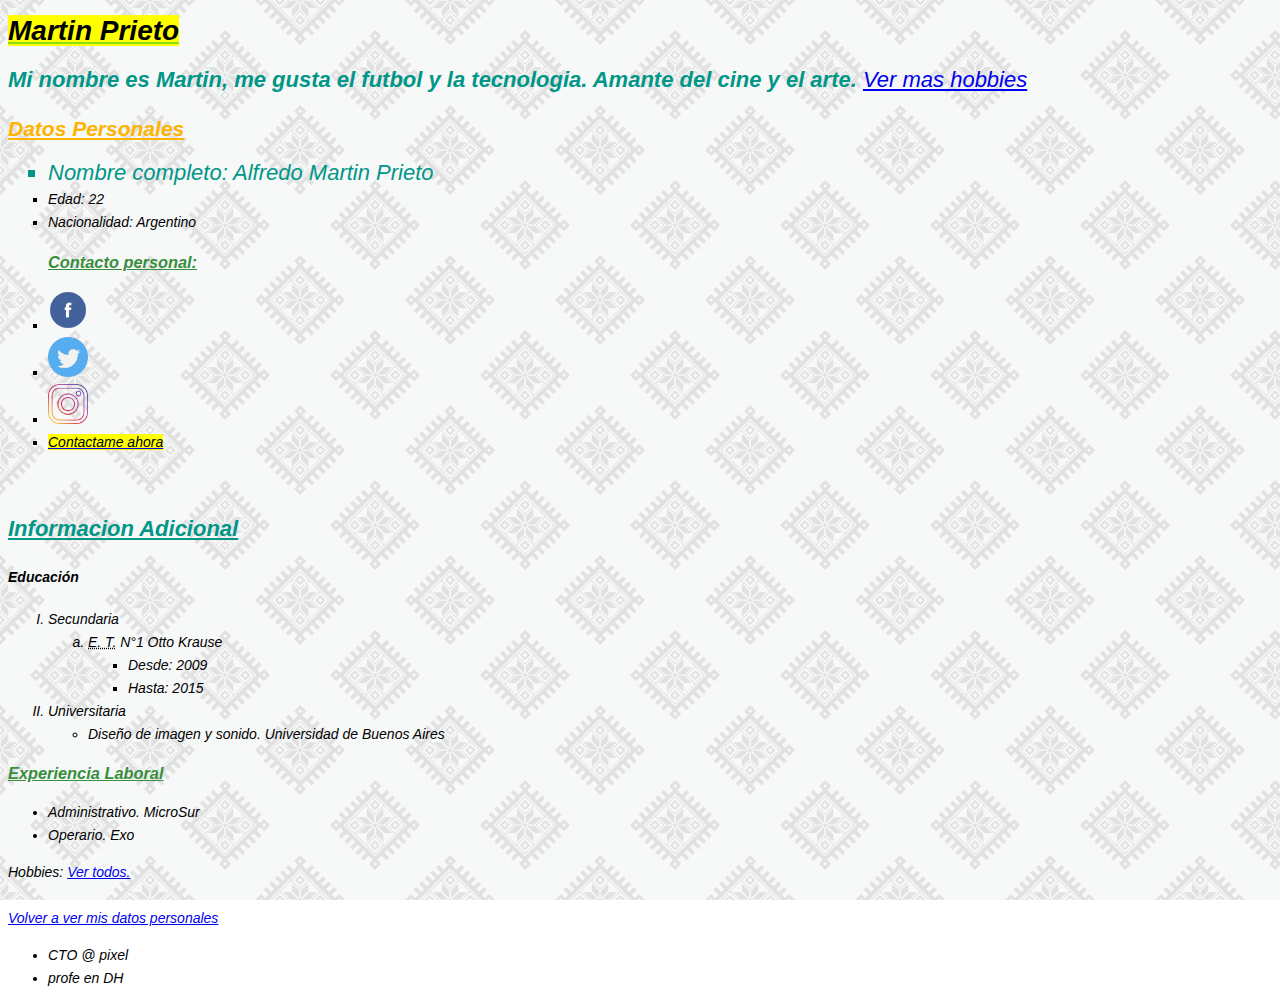
<file: index.html>
<!doctype html>
<html>
  <head>
    <meta charset="utf-8">
    <title>CV - Martin Prieto</title>
    <link href="https://fonts.googleapis.com/css?family=Open+Sans" rel="stylesheet">
    <link rel="stylesheet" href="css/estilos.css">
  </head>
  <body>
    <h1><strong><mark>Martin Prieto</mark></strong></h1>
    <p class="destacado"><strong> <em>Mi nombre es Martin, me gusta el futbol y la tecnologia. Amante del cine y el arte. </em></strong>
    <a href="#hobbies">Ver mas hobbies</a></p>
    <h2><a name="datos"> Datos Personales</a></h2>
    <ul type="square">
      <li class="destacado">Nombre completo: Alfredo Martin Prieto</li>
      <li>Edad: 22</li>
      <li>Nacionalidad: Argentino</li>
      <h3>Contacto personal:</h3>
        <li>
        <a href="http://facebook.com"><img src="./images/facebook.png" alt="face" width="40"></a>
        </li>
        <li>
        <a href="http://twitter.com"><img src="./images/twitter.png" alt="tw" width="40"></a>
        </li>
        <li>
        <a href="http//:instragram.com"><img src="./images/instragram.png" alt="insta" width="40"></a>
        </li>
        <li><a href="mailto:mprieto003@gmail.com?subject=Mensaje desde el sitio web"><mark>Contactame ahora</mark></a>
        </li>
    </ul>
    <br>
    <h3 class="destacado">Informacion Adicional</h3>
    <h4>Educación</h4>
    <ol type="I">
      <li>Secundaria
        <ol type="a">
          <li><em><abbr title="Escuela Técnica"> E. T.</abbr> N°1 Otto Krause </em>
            <ul>
              <li>Desde: 2009</li>
              <li>Hasta: 2015</li>
            </ul>
          </li>
        </ol>
      </li>
      <li>Universitaria</li>
        <ul>
          <li>Diseño de imagen y sonido. Universidad de Buenos Aires</li>
        </ul> 
    </ol>
    <h3>Experiencia Laboral</h3>
      <ul>
        <li>Administrativo. MicroSur</li>
        <li>Operario. Exo</li>
      </ul>
    
    <a name="hobbies">Hobbies:  </a>
     <a href="hobbies.html">
        Ver todos.
    </a>
    <br><br>
    <a href="#datos">Volver a ver mis datos personales </a>
  <ul>
    <li>CTO @ pixel</li>
    <li>profe en DH</li>
  </ul>
  </body>
</html>
</file>
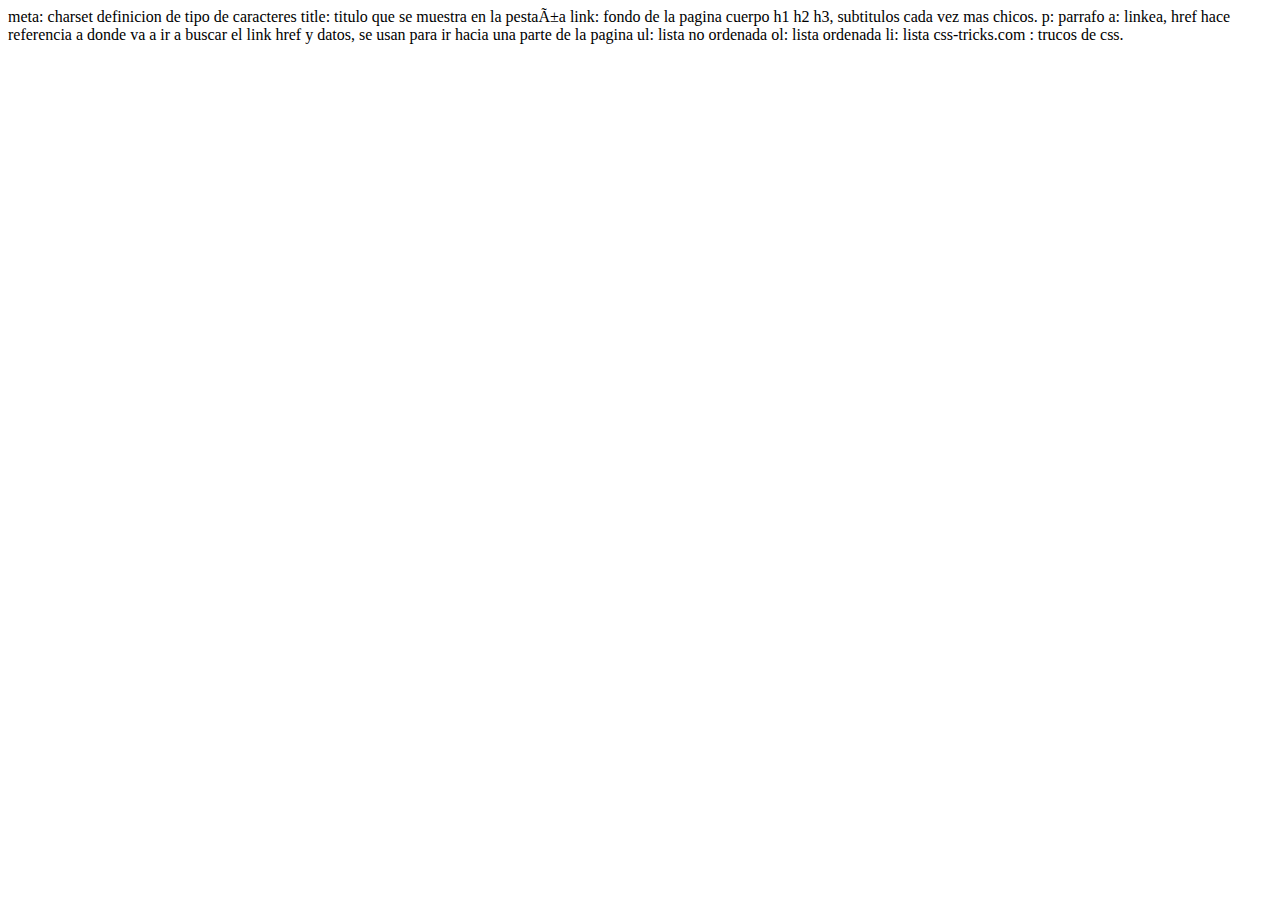
<file: apunte.html>
<head>
meta: charset definicion de tipo de caracteres
title: titulo que se muestra en la pestaña
link: fondo de la pagina</head>

<body>cuerpo
h1 h2 h3, subtitulos cada vez mas chicos.
p: parrafo
a: linkea, href hace referencia a donde va a ir a buscar el link
href y datos, se usan para ir hacia una parte de la pagina

ul: lista no ordenada
ol: lista ordenada
li: lista
</body>

css-tricks.com : trucos de css.
</file>
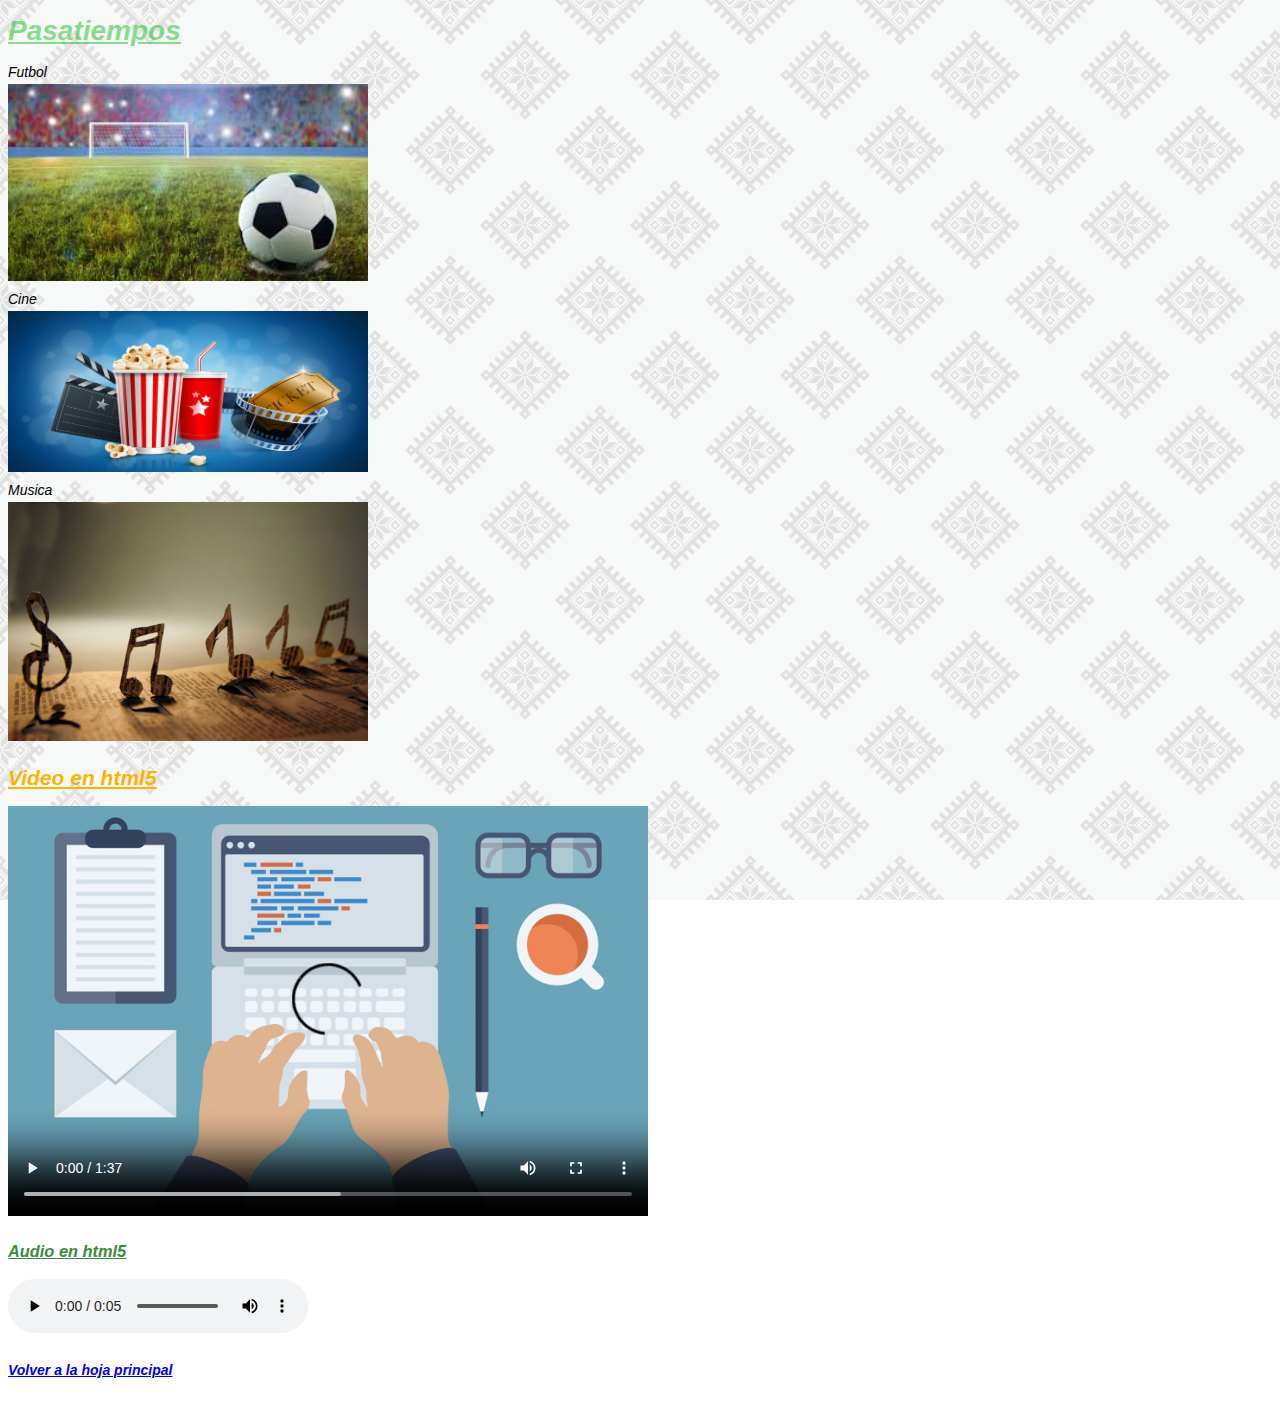
<file: hobbies.html>
<!DOCTYPE html>
<html>
<head>
	<link href="https://fonts.googleapis.com/css?family=Open+Sans" rel="stylesheet">
    <link rel="stylesheet" href="css/estilos.css">
	<title>Mis pasatiempos</title>
</head>
<body>
	<h1>Pasatiempos</h1>
		<p>
			<li>Futbol</li>
			<img src="./images/futbol.jpg" alt="pelota de futbol" width="360">
			<li>Cine</li>
			<img src="./images/cine.jpg" alt="cine y pochoclos" width="360">
			<li>Musica</li>
			<img src="./images/musica.jpg" alt="notas musicales" width="360">
		</p>
	<h2>Video en html5</h2>
	<video src="./videos/mivideo.webm" width="640" controls poster="./images/html.jpg">
	</video>
	<br>
	<h3>Audio en html5</h3>
	<audio src="./audios/audio.mp3" width="480" controls loop>
	</audio>
	<h4> <a href="index.html"> Volver a la hoja principal</a> </h4>
</body>
</html>
</file>
<file: css/estilos.css>
h1 { color: rgba(22, 192, 31, 0.5); 
	text-decoration: underline;}
h2 { color: #ffb300; 
	text-decoration: underline;}
h3 { color: #388e3c; 
	text-decoration: underline;}

.destacado{
	color: #009688;
	font-size: 22px;
	line-height: 31px;
}
body{
	h1= color: #369; 
font-family: sans-serif;
text-align: justify;
font-style: italic;
font-size: 14px;
line-height: 23px;
background-image: url(../images/fondo.png);


background-attachment: fixed;
background-size: center;
}

h3:hover {
 background-color: yellow;
}

textarea:focus {
    border: 1px blue; 
    box-shadow: 
      inset 0 0 8px  rgba(0,0,0,0.1),
            0 0 16px rgba(0,0,0,0.1); 
    padding: 6px;
    background: rgba(240,255,255,0.5);
}
input:focus {
    border: 1px blue; 
    box-shadow: 
      inset 0 0 8px  rgba(0,0,0,0.1),
            0 0 16px rgba(0,0,0,0.1); 
    padding: 6px;
    background: rgba(240,255,255,0.5);
}

textarea{
	resize: vertical;
}

a:hover{
	color: red;
	text-decoration: underline;
}
</file>
